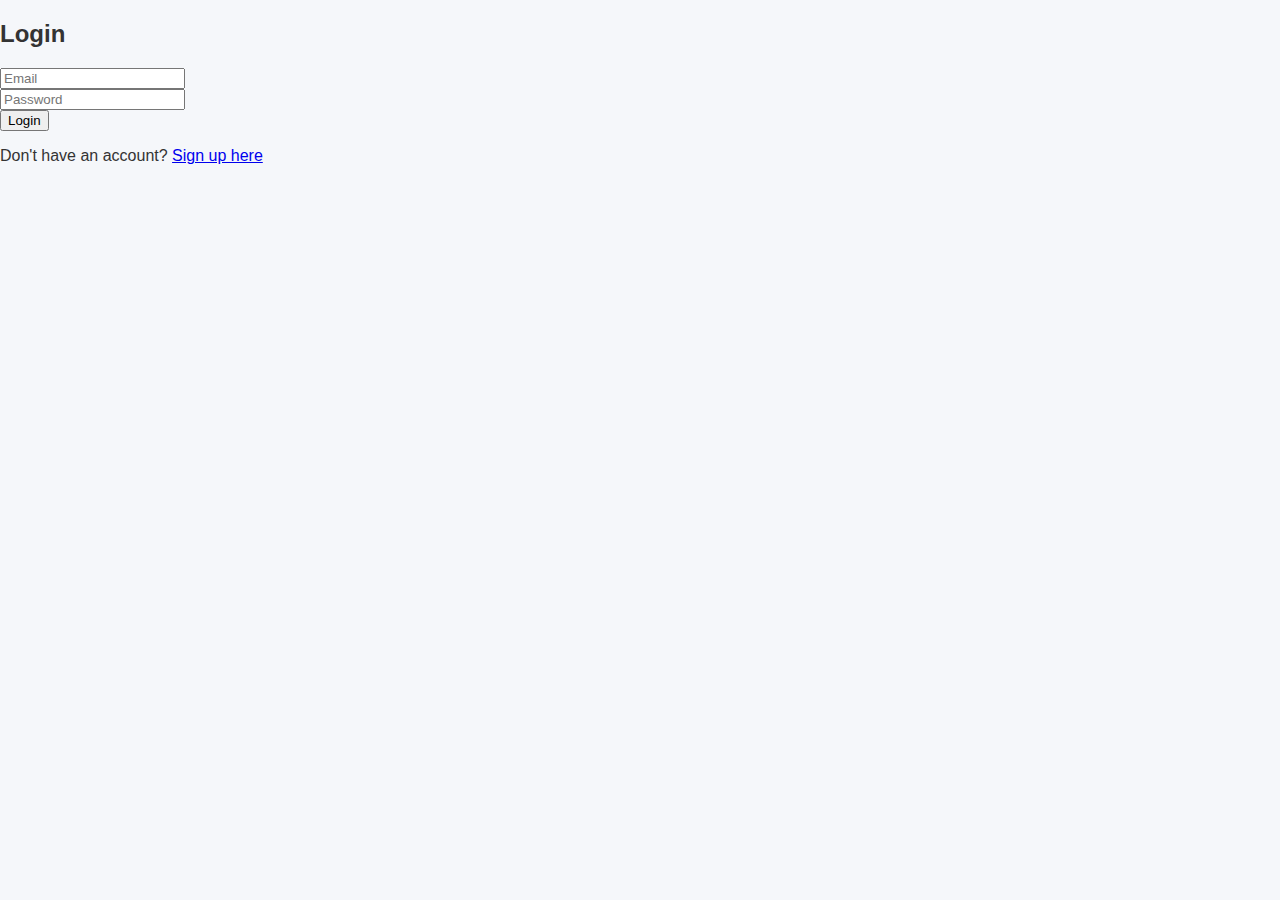
<file: index.html>
<!-- frontend/index.html -->
<!DOCTYPE html>
<html>
<head>
  <title>Login</title>
  <link rel="stylesheet" href="style.css">
</head>
<body>
  <h2>Login</h2>
  <form id="loginForm">
    <input type="email" name="email" placeholder="Email" required><br>
    <input type="password" name="password" placeholder="Password" required><br>
    <button type="submit">Login</button>
  </form>

  <p>Don't have an account? <a href="signup.html">Sign up here</a></p>

  <script src="scripts/auth.js"></script>
  </body>
</html>
</file>
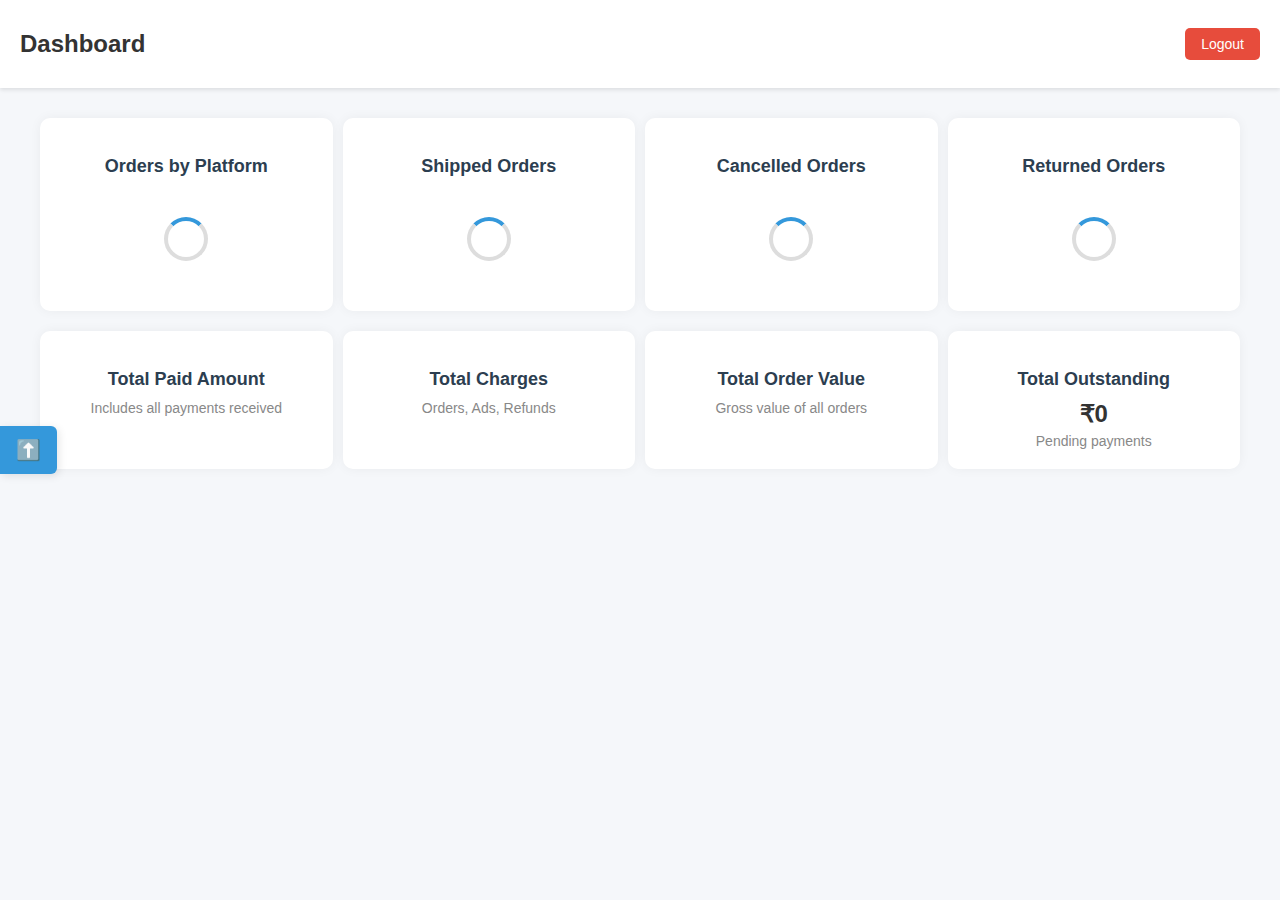
<file: dashboard.html>
<!DOCTYPE html>
<html>
<head>
  <title>Dashboard</title>
  <link rel="stylesheet" href="style.css">
</head>
<body>

  <!-- Upload Tab Button -->
  <a href="upload.html" class="upload-tab" title="Upload Reports">⬆️</a>

  <header>
    <h2>Dashboard</h2>
    <div class="header-right">
      <div id="message"></div>
      <button id="logoutBtn">Logout</button>
    </div>
  </header>

  <div class="container">
    <!-- Order Cards Row -->
    <div class="card-row">
      <div id="orders-by-website" class="card">
        <h3>Orders by Platform</h3>
        <div class="loader"></div>
        <div class="site-ranking"></div>
      </div>
  
      <div class="card" id="shipped-card">
        <h3>Shipped Orders</h3>
        <div class="loader"></div>
        <div class="site-ranking" style="display:none;"></div>
      </div>
  
      <div class="card" id="cancelled-card">
        <h3>Cancelled Orders</h3>
        <div class="loader"></div>
        <div class="site-ranking" style="display:none;"></div>
      </div>
  
      <div class="card" id="returned-card">
        <h3>Returned Orders</h3>
        <div class="loader"></div>
        <div class="site-ranking" style="display:none;"></div>
      </div>
    </div>
    <!-- Payment Cards Row -->
    <div class="card-row">  
      <div class="card" id="paid-amount-card">
        <h3>Total Paid Amount</h3>
        <div class="site-ranking"></div>
      <small>Includes all payments received</small>
      </div>
      
      <div class="card" id="charges-card">
        <h3>Total Charges</h3>
        <div class="site-ranking"></div>
        <small>Orders, Ads, Refunds</small>
      </div>

      <div class="card" id="order-value-card">
        <h3>Total Order Value</h3>
        <div class="site-ranking"></div>
        <small>Gross value of all orders</small>
      </div>

      <div class="card" id="outstanding-card">
        <h3>Total Outstanding</h3>
        <p id="outstanding-amount">₹0</p>
        <small>Pending payments</small>
      </div>

    </div>
    <!-- File list -->
    <ul id="fileList"></ul>
  </div>

  <script src="scripts/dashboard.js" type="module"></script>
</body>
</html>
</file>
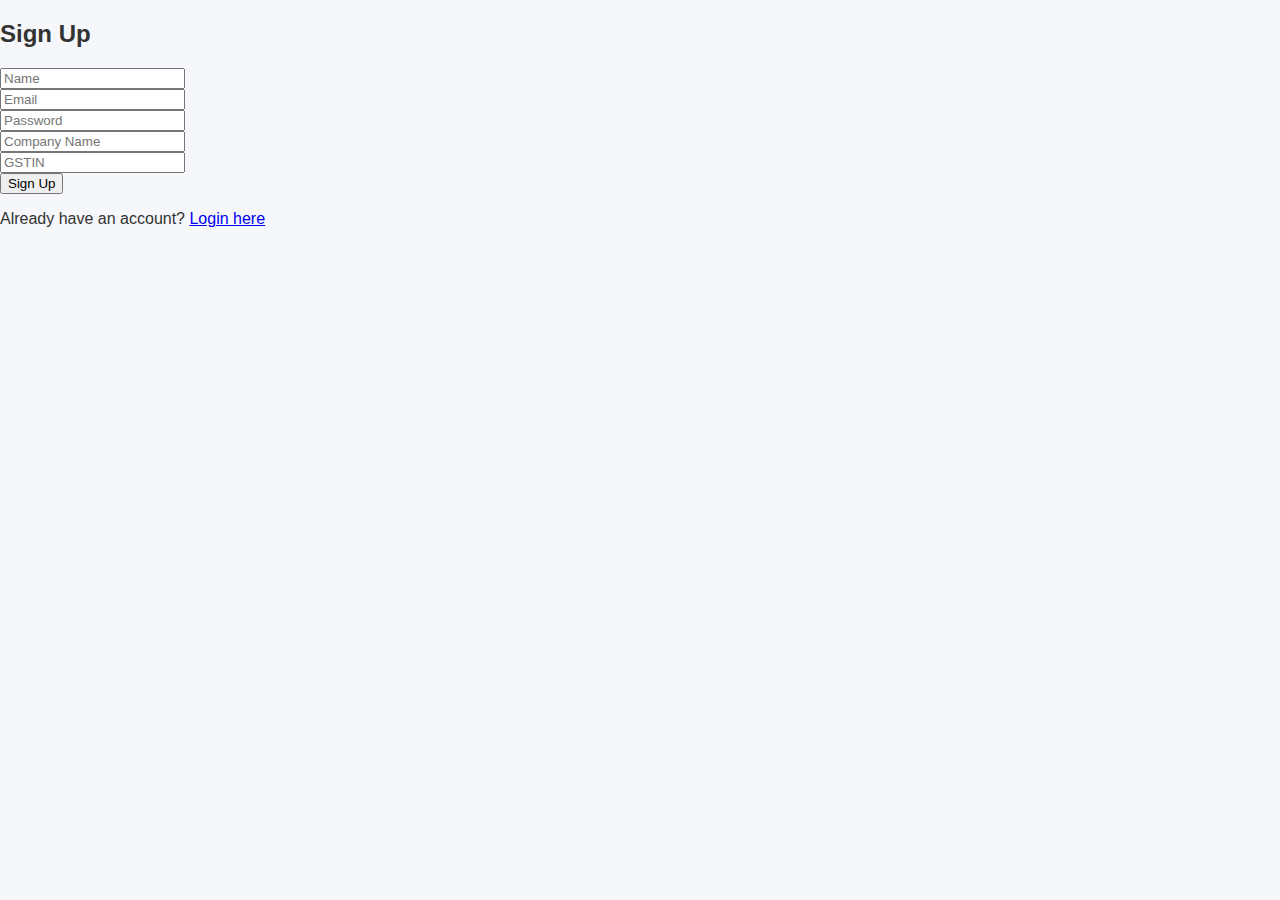
<file: signup.html>
<!-- frontend/signup.html -->
<!DOCTYPE html>
<html>
<head>
  <title>Sign Up</title>
  <link rel="stylesheet" href="style.css">
</head>
<body>
  <h2>Sign Up</h2>
  <form id="signupForm">
    <input type="text" name="name" placeholder="Name" required><br>
    <input type="email" name="email" placeholder="Email" required><br>
    <input type="password" name="password" placeholder="Password" required><br>
    <input type="text" name="company_name" placeholder="Company Name" required><br>
    <input type="text" name="gstin" placeholder="GSTIN" required><br>
    <button type="submit">Sign Up</button>
  </form>

  <p>Already have an account? <a href="index.html">Login here</a></p>

  <script type="module" src="scripts/auth.js"></script>
</body>
</html>
</file>
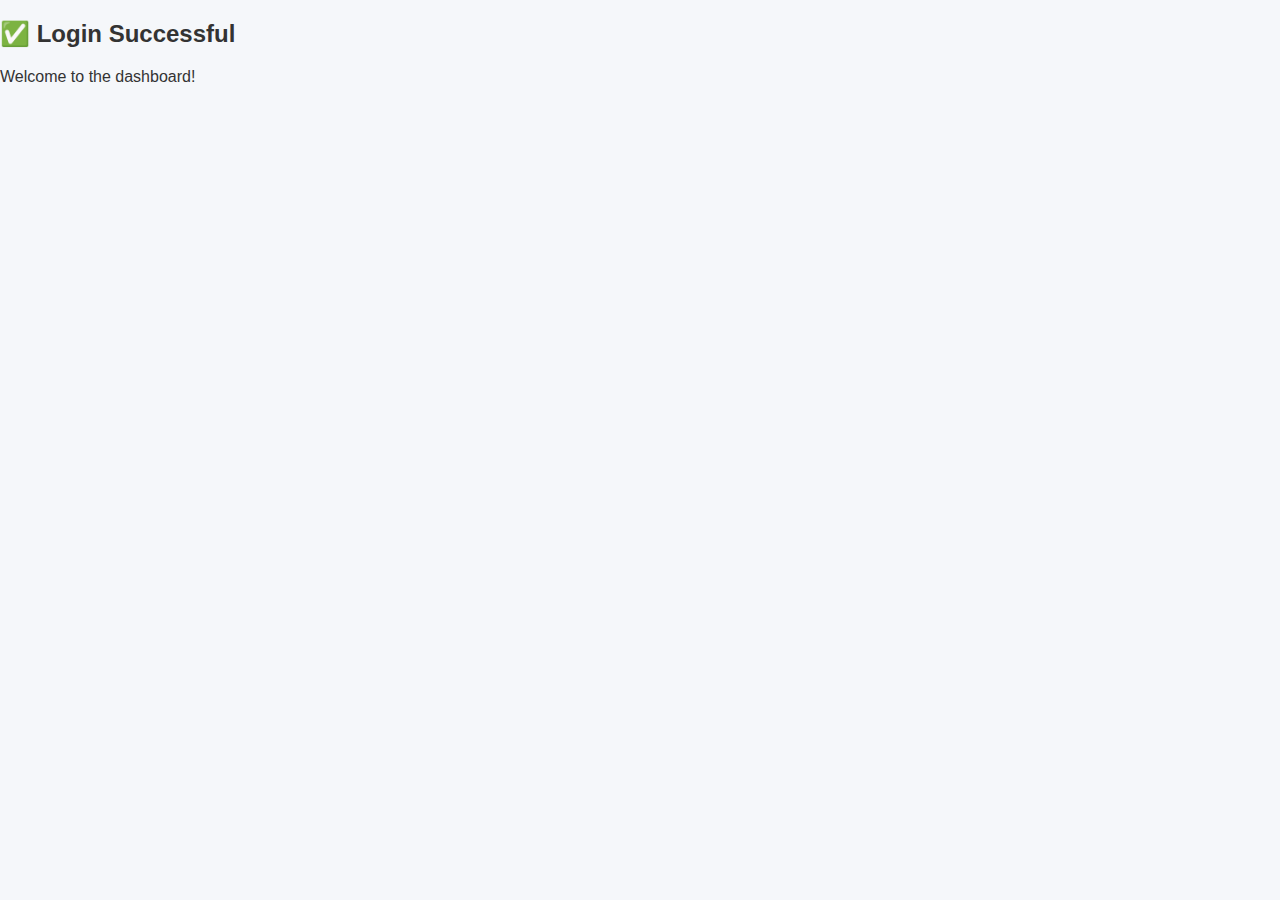
<file: success.html>
<!-- frontend/success.html -->
<!DOCTYPE html>
<html>
<head>
  <title>Success</title>
  <link rel="stylesheet" href="style.css">
</head>
<body>
  <h2>✅ Login Successful</h2>
  <p>Welcome to the dashboard!</p>
</body>
</html>
</file>
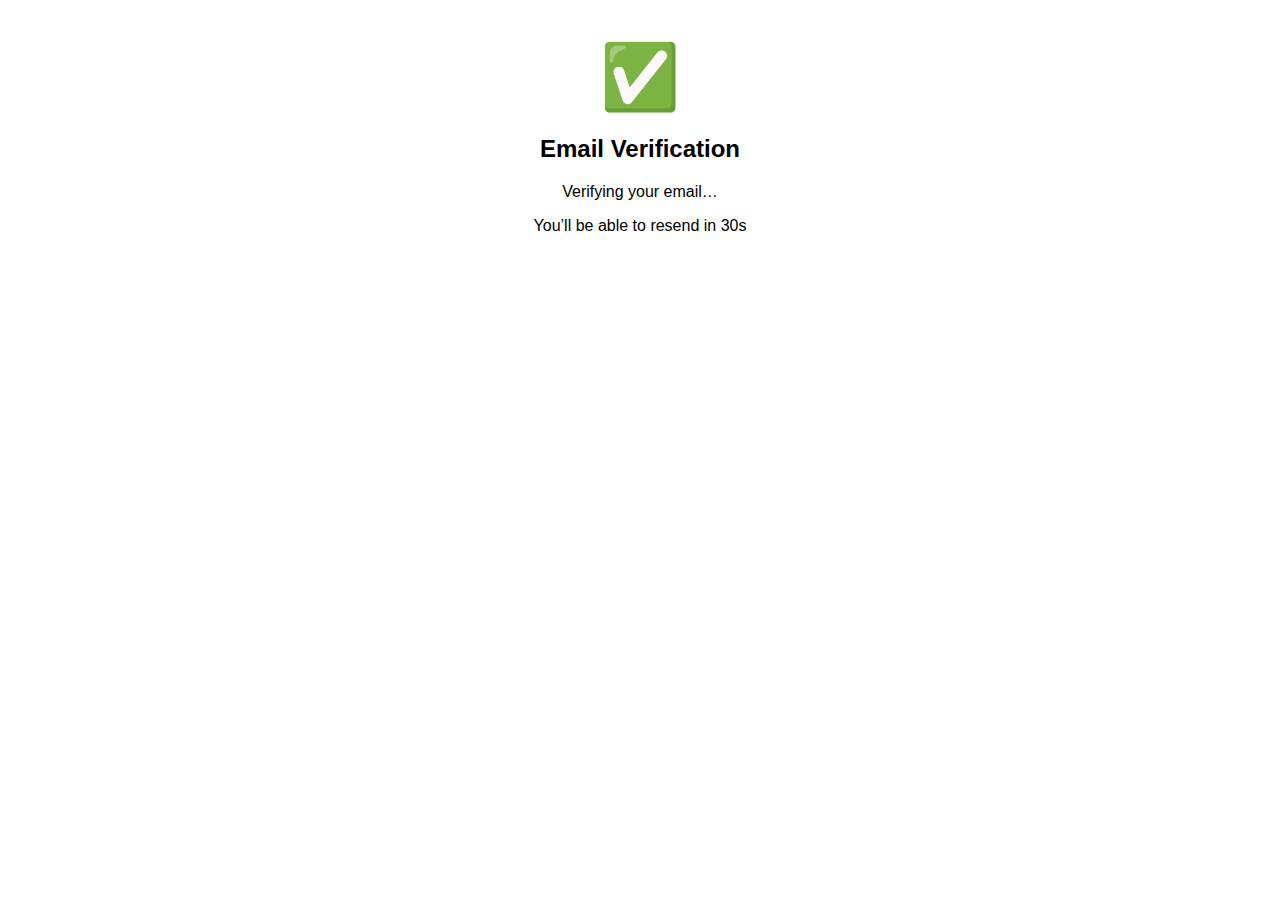
<file: verify.html>
<!DOCTYPE html>
<html lang="en">
<head>
  <meta charset="UTF-8" />
  <title>Email Verification</title>
  <style>
    body {
      font-family: Arial, sans-serif;
      padding: 2rem;
      text-align: center;
    }
    .tick {
      font-size: 4rem;
      color: green;
    }
    #resendBtn {
      display: none;
      margin-top: 1rem;
      padding: 0.6rem 1.2rem;
      font-size: 1rem;
    }
  </style>
</head>
<body>
  <div class="tick">✅</div>
  <h2>Email Verification</h2>
  <p id="message">Verifying your email…</p>
  <p id="countdown">You’ll be able to resend in <span id="timer">30</span>s</p>
  <button id="resendBtn">Resend verification email</button>

  <script type="module">
    import { supabase } from './scripts/supabaseClient.js';

    const messageEl = document.getElementById("message");
    const countdownEl = document.getElementById("countdown");
    const timerEl = document.getElementById("timer");
    const resendBtn = document.getElementById("resendBtn");

    async function verifyEmail() {
      const hash = window.location.hash.substr(1);
      const params = new URLSearchParams(hash);
      const access_token = params.get('access_token');
      const refresh_token = params.get('refresh_token'); // Might be null
      const type = params.get('type');

      if (!access_token || type !== 'signup') {
        messageEl.textContent = "Invalid or expired verification link.";
        countdownEl.style.display = 'none';
        return;
      }

      // Try to set session if refresh_token is available
      if (refresh_token) {
        const { error } = await supabase.auth.setSession({ access_token, refresh_token });
        if (error) {
          console.error("Session error:", error.message);
          messageEl.textContent = "Email verification failed or link expired.";
          countdownEl.style.display = 'none';
          resendBtn.style.display = 'block';
          return;
        }
      }

      // Verification successful
      messageEl.textContent = "✅ Email verified successfully!";
      countdownEl.style.display = 'none';
      resendBtn.style.display = 'none';

      setTimeout(() => window.location.href = "index.html", 3000);
    }

    async function resendEmail() {
      const email = prompt("Enter your email to resend the verification link:");
      if (!email) return;
      const { error } = await supabase.auth.resend({ type: 'signup', email });
      if (error) return alert("Error resending: " + error.message);
      alert("Verification email resent. Please check your inbox.");
      startCountdown();
    }

    function startCountdown() {
      resendBtn.disabled = true;
      countdownEl.style.display = 'block';
      let count = 30;
      timerEl.textContent = count;
      const interval = setInterval(() => {
        count--;
        timerEl.textContent = count;
        if (count <= 0) {
          clearInterval(interval);
          countdownEl.style.display = 'none';
          resendBtn.disabled = false;
          resendBtn.style.display = 'block';
        }
      }, 1000);
    }

    resendBtn.addEventListener("click", resendEmail);

    verifyEmail().then(() => startCountdown());
  </script>
</body>
</html>
</file>
<file: style.css>
/* frontend/style.css */
/* ==============================
   1. GLOBAL STYLES
   ============================== */
body {
  margin: 0;
  padding: 0;
  font-family: 'Segoe UI', Tahoma, Geneva, Verdana, sans-serif;
  background-color: #f5f7fa;
  color: #333;
}

/* ==============================
   2. HEADER
   ============================== */
header {
  display: flex;
  justify-content: space-between;
  align-items: center;
  background-color: #ffffff;
  padding: 10px 20px;
  box-shadow: 0 2px 4px rgba(0,0,0,0.1);
}

.header-right {
  display: flex;
  align-items: center;
  gap: 15px;
}

/* ==============================
   3. FLOATING ELEMENTS
   ============================== */
.upload-tab {
  position: fixed;
  top: 50%;
  left: 0;
  transform: translateY(-50%);
  background-color: #3498db;
  color: white;
  font-size: 20px;
  padding: 12px 16px;
  border-radius: 0 6px 6px 0;
  text-decoration: none;
  box-shadow: 2px 2px 8px rgba(0,0,0,0.1);
  transition: background 0.3s;
  z-index: 1000;
}

.upload-tab:hover {
  background-color: #2980b9;
}

/* ==============================
   4. BUTTONS
   ============================== */
#logoutBtn {
  background-color: #e74c3c;
  color: white;
  padding: 8px 16px;
  font-size: 14px;
  border: none;
  border-radius: 5px;
  cursor: pointer;
}

#logoutBtn:hover {
  background-color: #c0392b;
}

/* ==============================
   5. CONTAINERS
   ============================== */
.container {
  max-width: 1200px;
  margin: 0 auto;
  padding: 30px;
}

/* Row layout for multiple cards (responsive) */
.card-row {
  display: flex;
  flex-wrap: nowrap;
  gap: 10px;
  margin-bottom: 20px;
  justify-content: space-between; /* spreads them evenly */
  -webkit-overflow-scrolling: touch; /* Smooth scroll on mobile */
}

.cars-row .card {
  flex: 1 1 calc(25% - 20px); /* 3 cards per row */
  min-width: 250px;               /* Avoid cards becoming too narrow */
  max-width: 350px;               /* Optional: avoid extra wide cards */
  box-sizing: border-box;
}

/* ==============================
   6. CARD STYLING
   ============================== */
.card {
  background-color: white;
  padding: 20px;
  border-radius: 10px;
  box-shadow: 0 0 12px rgba(0, 0, 0, 0.05);
  text-align: center;
  flex: 1 1 calc(25% - 20px); /* 4 cards per row */
  min-width: 220px; /* shrink point */
}

.card h3 {
  margin-bottom: 10px;
  font-size: 18px;
  color: #2c3e50;
}

.card p {
  margin: 0;
  font-size: 24px;
  font-weight: bold;
}

.card small {
  display: block;
  margin-top: 5px;
  font-size: 14px;
  color: #888;
}

/* ==============================
   7. FILE LIST
   ============================== */
#fileList {
  list-style: none;
  padding-left: 0;
  margin-top: 30px;
}

#fileList li {
  background: white;
  padding: 12px 16px;
  margin-bottom: 10px;
  border-radius: 6px;
  box-shadow: 0 0 4px rgba(0,0,0,0.05);
}

#fileList a {
  color: #3498db;
  text-decoration: none;
}

#fileList a:hover {
  text-decoration: underline;
}

/* ==============================
   8. PLATFORM RANKING LIST
   ============================== */
.platform-item {
  display: flex;
  align-items: center;
  margin: 6px 0;
}

.platform-name {
  width: 80px; /* fixed space for name */
  font-weight: bold;
  font-size: 14px;
}

.progress-container {
  flex: 1;
  background-color: #e0e0e0;
  border-radius: 5px;
  height: 14px;
  margin: 0 8px;
  overflow: hidden;
}

.order-count {
  width: 40px;
  text-align: right;
  font-size: 12px;
}

/* ==============================
   9. SITE RANKING BARS
   ============================== */
.site-row {
  display: flex;
  align-items: center;
  margin: 5px 0;
  gap: 8px;
}

.site-name {
  width: 80px;
  font-weight: bold;
}

.progress-bar {
  flex: 1;
  background-color: #eee;
  border-radius: 4px;
  overflow: hidden;
  height: 10px;
}

.progress-fill {
  height: 100%;
  background-color: #4cafef; /* Progress bar fill color */
  transition: width 0.3s ease;
}

.site-count {
  width: 50px;
  text-align: right;
}

/* ==============================
   10. LOADER FUNCTIONS
   ============================== */

/* Loader container */
.loader {
  display: flex;
  justify-content: center;
  align-items: center;
  padding: 30px 0;
}

/* Spinning circle */
.loader:after {
  content: "";
  width: 36px;
  height: 36px;
  border: 4px solid #ddd;
  border-top-color: #3498db; /* accent color */
  border-radius: 50%;
  animation: spin 0.8s linear infinite;
}

@keyframes spin {
  to { transform: rotate(360deg); }
}

/* ==============================
   11. SKELETON LOADER (Shimmer)
   ============================== */

.skeleton {
  height: 24px;
  width: 60%;
  margin: 10px auto;
  border-radius: 6px;
  background: linear-gradient(90deg, #f0f0f0, #e0e0e0, #f0f0f0);
  background-size: 200% 100%;
  animation: shimmer 1.2s infinite;
}

@keyframes shimmer {
  from { background-position: 200% 0; }
  to { background-position: -200% 0; }
}
</file>
